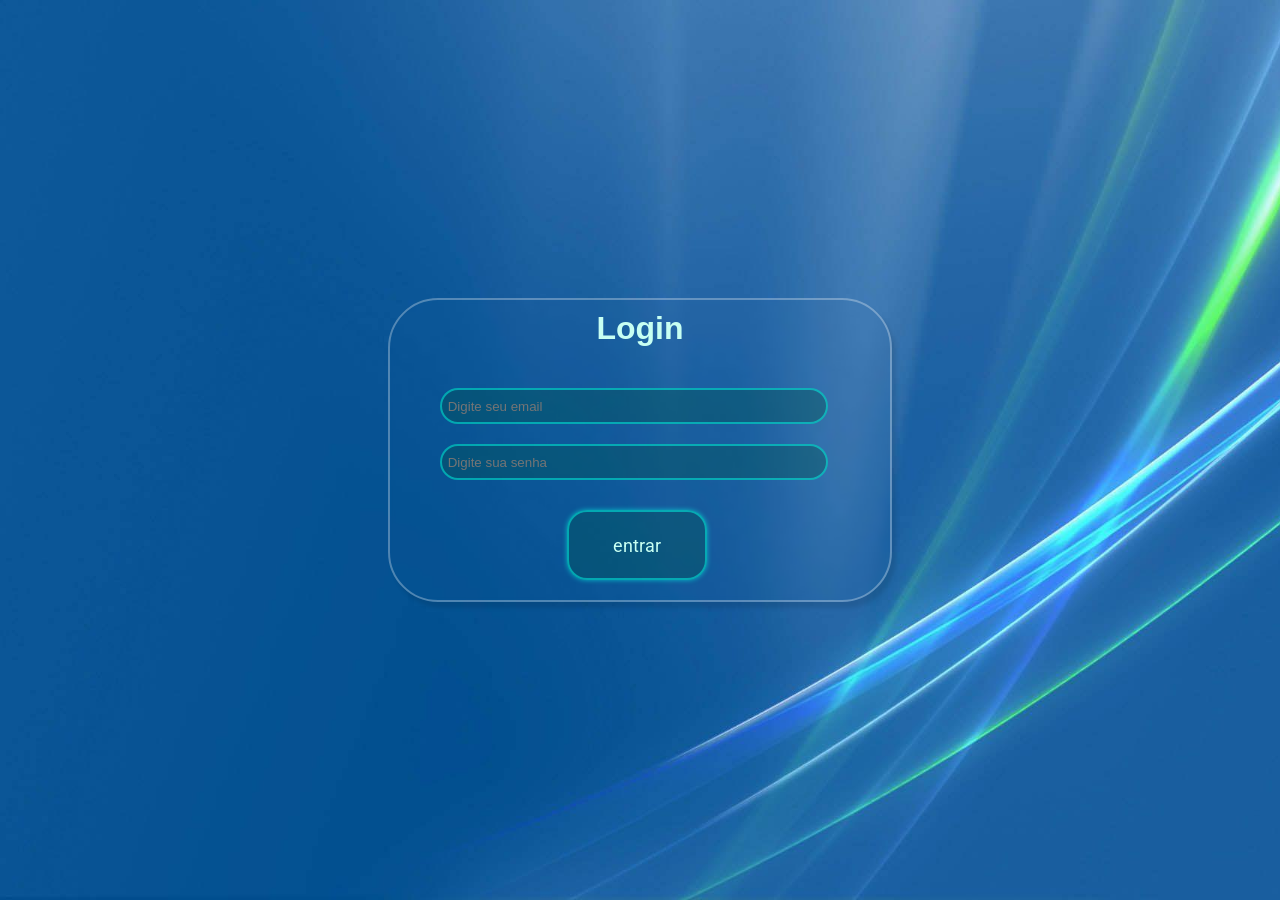
<file: index.html>
<!DOCTYPE html>
<html lang="pt-br ">
<head>
    <meta charset="UTF-8">
    <meta name="viewport" content="width=device-width, initial-scale=1.0">
    <title>Document</title>
    <link rel="stylesheet" href="./loginpog/login.css">
    <script src="./loginpog/login.js"></script>
    <link rel="preconnect" href="https://fonts.googleapis.com">
<link rel="preconnect" href="https://fonts.gstatic.com" crossorigin>
<link href="https://fonts.googleapis.com/css2?family=Roboto:ital,wght@0,100..900;1,100..900&display=swap" rel="stylesheet">
</head>
<body>
 
    <div class="context">
        <h1 class="titulo">Login</h1>
        <form>
            <input class="email" type="text" placeholder=" Digite seu email" required>
            <input class="senha" type="password" placeholder=" Digite sua senha" required>
            <button class="entrar" type="button" onclick="validarELogar()" >entrar</button>
        </form>
    </div>
    
</body>
</html>
</file>
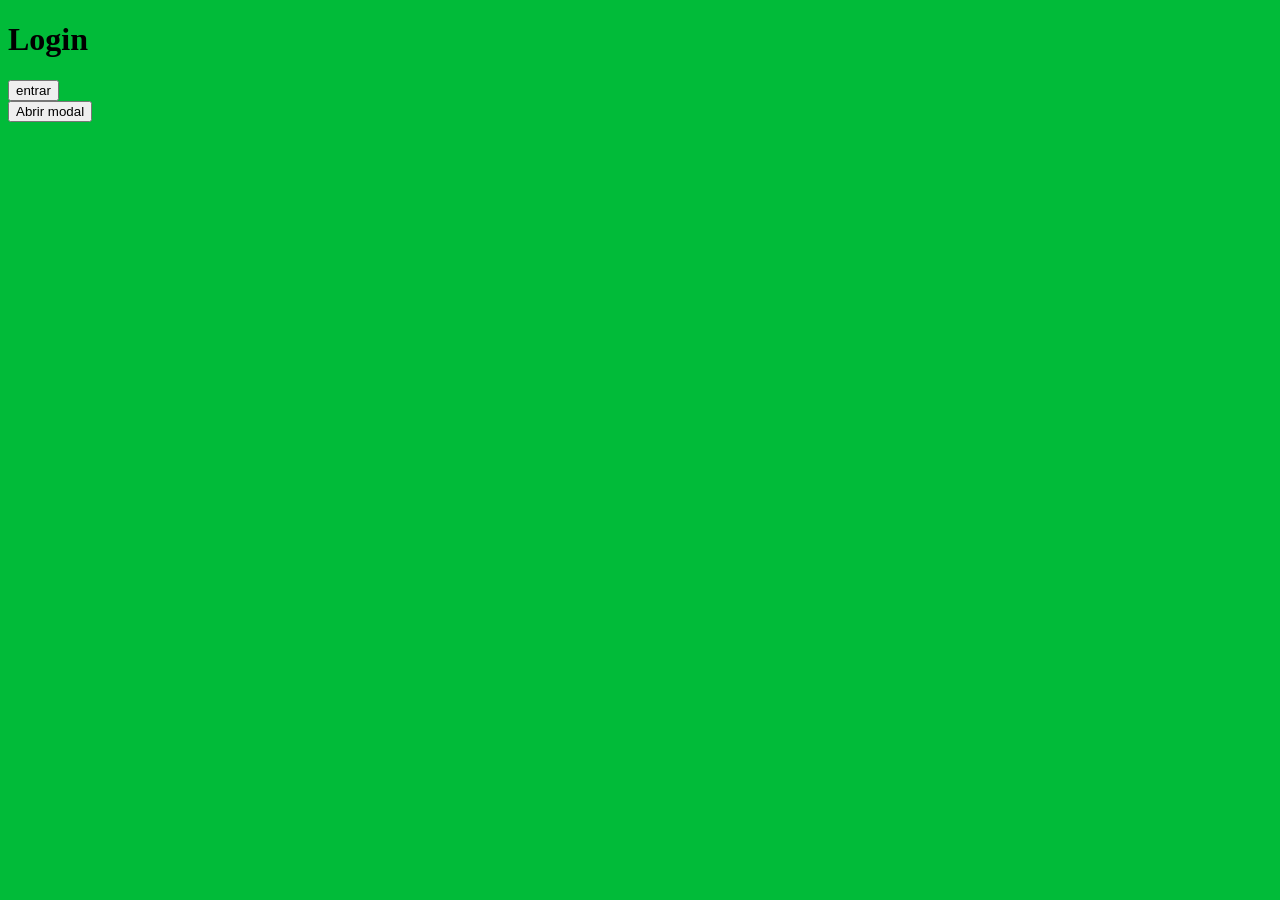
<file: paginaMapa/mapa.html>
<!DOCTYPE html>
<html>
<head>
        <link rel="stylesheet" href="mapa.css">
        <script src="./mapa.js"></script>
</head>

</head>
<body>
 
    <div class="context">
        <h1 class="titulo">Login</h1>
        <form>
            <button class="entrar" type="button" onclick="Logar()" >entrar</button>
        </form>
    </div> 
</body>
</html>
<button>Abrir modal</button>
</file>
<file: loginpog/login.css>
body{
    background: url(../images/uoumaneiro.jpg);
    background-size: cover;
    font-family: Verdana, Geneva, Tahoma, sans-serif;
    width: 100%;
    height: 100vh;
    display: flex;
    justify-content: center;
    align-items: center;
    margin: auto;
    color: #ffffff;


}
.context{
    width: 500px;
    height: 300px;
    border: 2px solid rgba(255, 255, 255, 0.3);
    border-radius: 50px;
    background: rgba(255, 255, 255,);
    backdrop-filter: blur(3px);
    box-shadow: 4px 6px 4px rgba(0, 0, 0, 0.1);

.titulo{
    color: rgb(199, 255, 242);
     text-align: center;
     margin-top: 10px;
}
.email{
    width: 380px;
    border: 2px solid rgba(0, 255, 234, 0.49);
    border-radius: 20px;
    background: rgba(0, 82, 79, 0.376);
    backdrop-filter: blur(10px);

}
.senha{
    width: 380px;
    border: 2px solid rgba(0, 255, 234, 0.49);;
    border-radius: 20px;
    background: rgba(0, 82, 79, 0.376);
    backdrop-filter: blur(10px);
    

}

}
.entrar{
    border: 2px solid rgba(0, 255, 234, 0.49);
    border-radius: 20px;
    background: rgba(0, 82, 79, 0.376);
    backdrop-filter: blur(3px);
    width: 140px;
    height: 70px;
    margin-left: 177px;
    margin-top: 30px;
    font-size:large ;
    font-family: "Roboto", sans-serif;
    color: rgb(199, 255, 242);
    box-shadow:  0 0 5px rgba(0, 255, 234, 0.595);
    transition: 0.5s;
}
.entrar:hover{
    background: rgba(0, 89, 104, 0.657);
    border: 2px solid rgba(0, 255, 234, 0.49);
    color: rgb(162, 255, 233);
    cursor: pointer;
    box-shadow: 0 0 15px rgba(0, 255, 234, 0.595);
}
.email, .senha{
    width: 300px;
    height: 30px;
    margin-left: 50px;
    margin-top: 20px;
    color: rgb(199, 255, 242);;
}
</file>
<file: paginaMapa/mapa.css>
body {
    background-color: rgb(1, 187, 57);
}
table, th, td {
  border: 1px solid black;
  border-collapse: collapse;
  padding: 8px;
}
</file>
